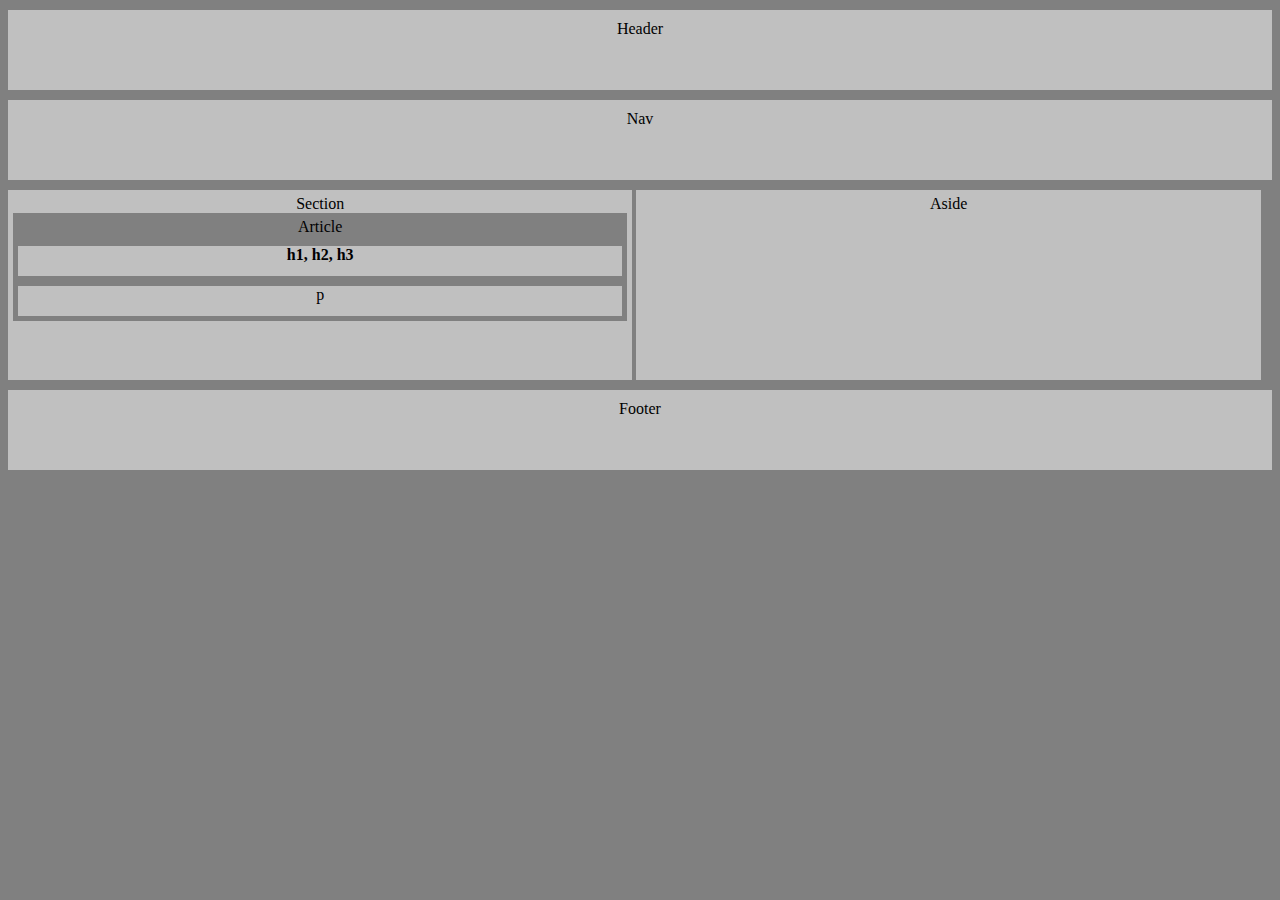
<file: index.html>
<!DOCTYPE html>
<html lang="en-us">

<head>
  <meta charset="UTF-8">
  <title>Layout with floats</title>
 
  <link rel="stylesheet" href="https://brownthecolor.github.io/css/style.css">
</head>

<body>
    <div class="header">
        <center>Header</center>
      </div>
      
      <div class="nav">
        <center>Nav</center>
      </div>
      
      <div class="container">
        <div class="section">
          <div class="section-content">
            <center>Section</center>
            <div class="article">
              <div class="article-content">
                <div class="padding-container">
                  <center>Article</center>
                  <div class="articles">
                    <center><strong>h1, h2, h3</strong></center>
                  </div>
                  <div class="articles">
                    <center>p</center>
                  </div>
                </div>
      
              </div>
            </div>
          </div>
        </div>
      
        <div class="aside">
          <div class="aside-content">
            <center>Aside</center>
          </div>
        </div>
      </div>
      
      <div class="footer">
        <center>Footer</center>
      </div>

</body>

</html>
</file>
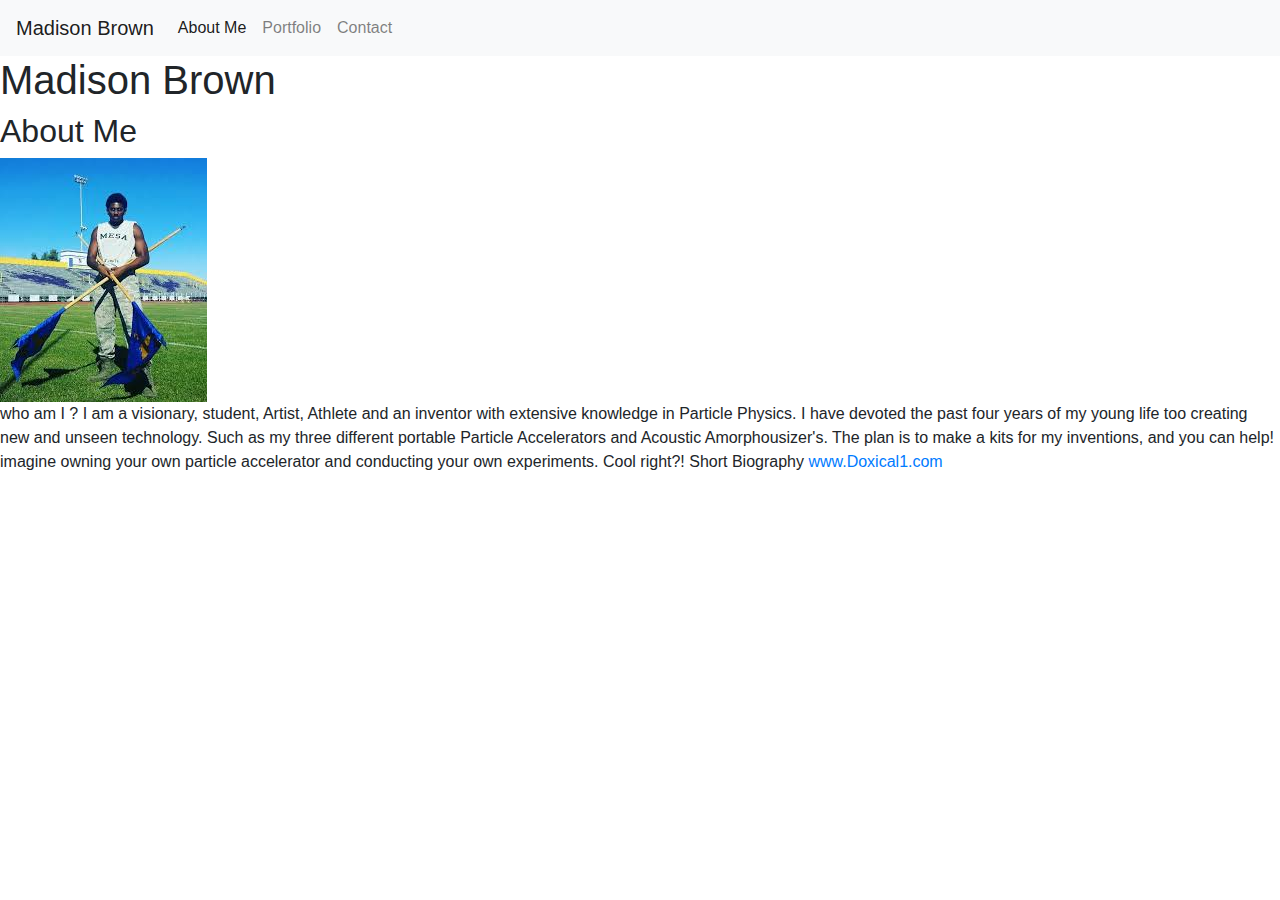
<file: portfolio.html>
<!DOCTYPE html>
<html lang="en-us">

<head>
    <link rel="stylesheet" href="style.css">
    <link rel="stylesheet" href="https://stackpath.bootstrapcdn.com/bootstrap/4.3.1/css/bootstrap.min.css" integrity="sha384-ggOyR0iXCbMQv3Xipma34MD+dH/1fQ784/j6cY/iJTQUOhcWr7x9JvoRxT2MZw1T" crossorigin="anonymous">
  <meta charset="UTF-8">
  <title>CSS Stylesheets with Relative Paths</title>
</head>
<nav class="navbar navbar-expand-lg navbar-light bg-light">
  <a class="navbar-brand" href="#">Madison Brown</a>
  <button class="navbar-toggler" type="button" data-toggle="collapse" data-target="#navbarNavAltMarkup" aria-controls="navbarNavAltMarkup" aria-expanded="false" aria-label="Toggle navigation">
    <span class="navbar-toggler-icon"></span>
  </button>
  <div class="collapse navbar-collapse" id="navbarNavAltMarkup">
    <div class="navbar-nav">
      <a class="nav-item nav-link active" href="#">About Me <span class="sr-only">(current)</span></a>
      <a class="nav-item nav-link" href="#">Portfolio</a>
      <a class="nav-item nav-link" href="contact.html">Contact</a>
    </div>
  </div>
</nav>

<body>
  <header>
    <h1>Madison Brown</h1>
  </header>

  <div class="main">

    <section>

      <h2>About Me</h2>

      <img src="[data-uri]" alt="Madison-Brown"></img>

      <p>who am I ? I am a visionary, student, Artist, Athlete and an inventor with extensive knowledge in Particle Physics. I have devoted the past four years of my young life too creating new and unseen technology. Such as my three different portable Particle Accelerators and Acoustic Amorphousizer's. The plan is to make a kits for my inventions, and you can help! imagine owning your own particle accelerator and conducting your own experiments. Cool right?!
        Short Biography <a href="https://www.doxical1.com/">www.Doxical1.com</a></p>
    </section>

    
  </div>
  

</body>

</html>
</file>
<file: style.css>
body {
  background-color: grey;
}

.header,
.nav,
.footer {
  width: 100%;
  height: 70px;
  background-color: silver;
  margin-top: 10px;
  padding-top: 10px;
}

.container {
  width: 100%;
  margin-top: 10px;
}


.section,
.aside {
  display: inline-block;
  width: 49.4%;
  vertical-align: top;
}




.section-content,
.aside-content {
  height: 180px;
  background-color: silver;
  padding: 5px;
}

.article {
  width: 100%;
  display: inline-block;
}

.article-content {
  width: 100%;
  background-color: grey;
}

.padding-container {
  padding: 5px;
}

.articles {
  width: 100%;
  height: 30px;
  background-color: silver;
  margin-top: 10px;
}
</file>
